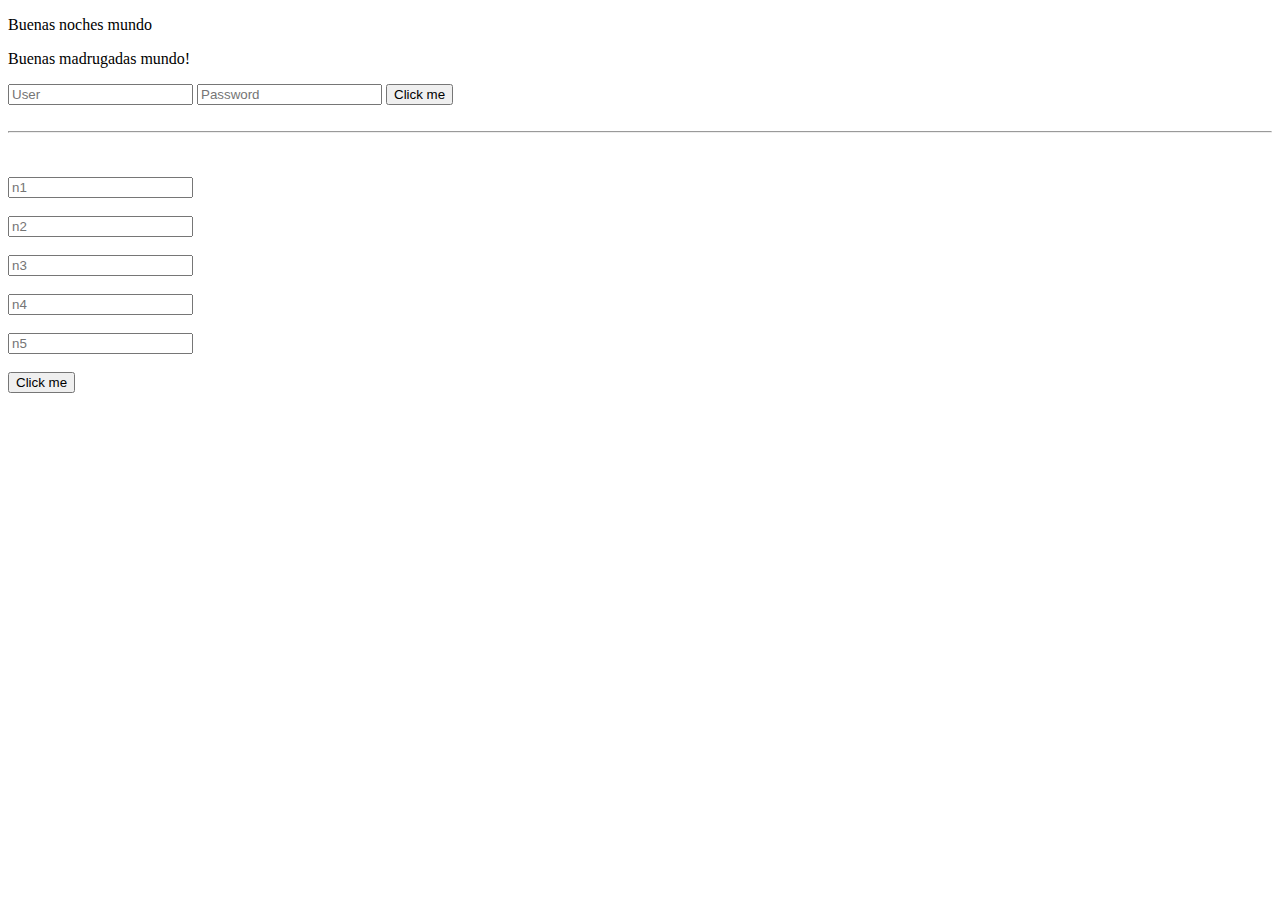
<file: index.html>
<!DOCTYPE html>
<html lang="en">
<head>
    <meta charset="UTF-8">
    <meta http-equiv="X-UA-Compatible" content="IE=edge">
    <meta name="viewport" content="width=device-width, initial-scale=1.0">
    <title>Document</title>
    <link rel="stylesheet" href="styles.css">
</head>
<body>
    <p>Buenas noches mundo</p>
    <p>Buenas madrugadas mundo!</p>
    <input type="text" class="user" placeholder="User">
    <input type="password" class="password" placeholder="Password">
    <button class="button">Click me</button>
    <br>
    <br>
    <span class="result"></span>
    <hr>
    <br>
    <br>
    <input type="number" class="n1" placeholder="n1">
    <br>
     <br>
    <input type="number" class="n2" placeholder="n2">
    <br>
     <br>
    <input type="number" class="n3" placeholder="n3">
    <br>
     <br>
    <input type="number" class="n4" placeholder="n4">
    <br>
     <br>
    <input type="number" class="n5" placeholder="n5">
    <br>
     <br>
    <button class="buttonTwo">Click me</button>
    <br>
    <br>
    <span class="resultTwo"></span>
    <script src="script.js"></script>
</body>
</html>
</file>
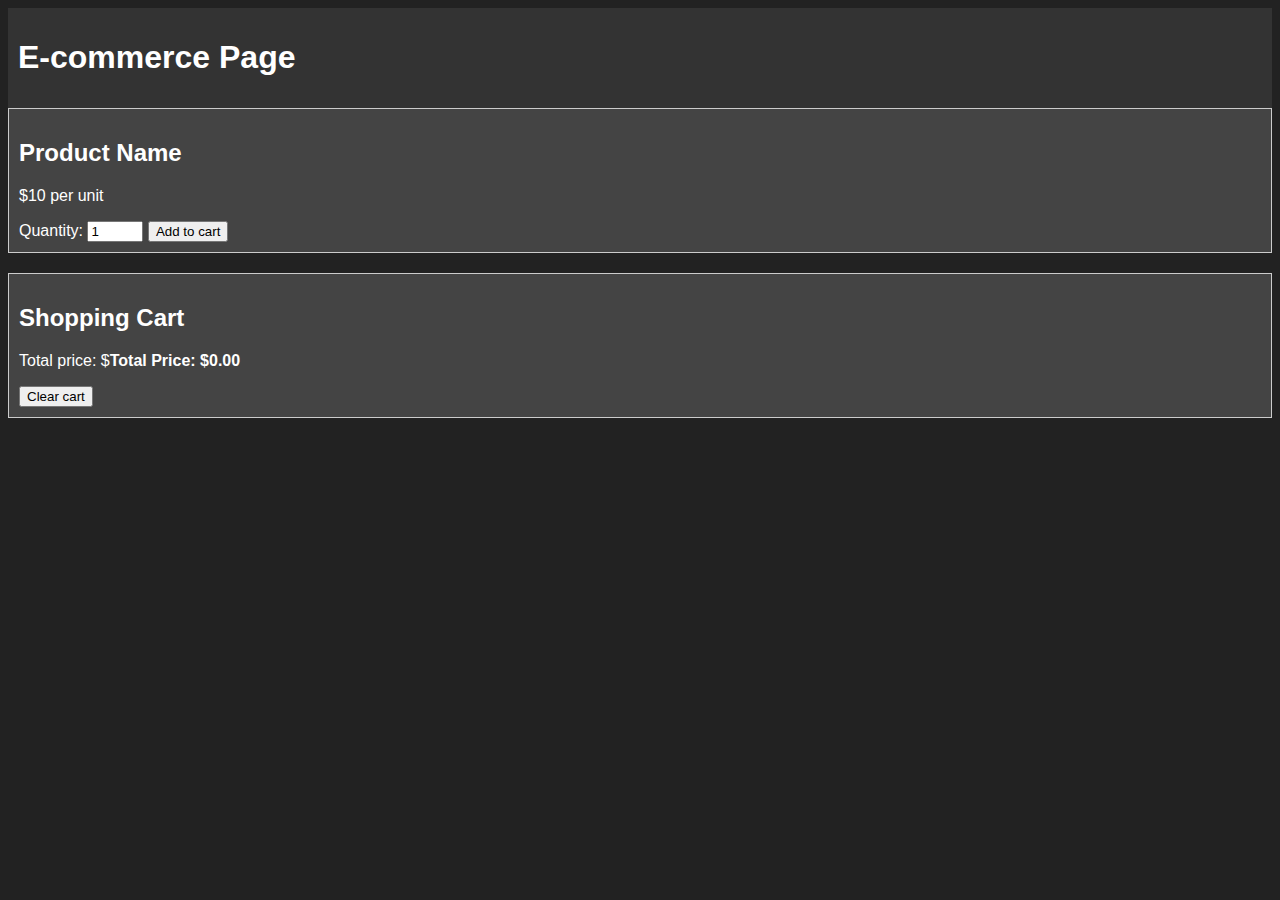
<file: Cart/index.html>
<!DOCTYPE html>
<html>
  <head>
    <meta charset="UTF-8">
    <title>E-commerce Page</title>
    <link rel="stylesheet" href="style.css">
  </head>
  <body>
    <header>
      <h1>E-commerce Page</h1>
    </header>
    <main>
      <div class="product">
        <h2>Product Name</h2>
        <p>$10 per unit</p>
        <label for="quantity">Quantity:</label>
        <input type="number" id="quantity" name="quantity" min="1" max="10" value="1">
        <button id="add-to-cart">Add to cart</button>
      </div>
      <div class="cart">
        <h2>Shopping Cart</h2>
        <ul id="cart-list"></ul>
        <p>Total price: $<span id="total-price">0</span></p>
        <button id="clear-cart">Clear cart</button>
      </div>
    </main>
    <script src="script.js"></script>
  </body>
</html>
</file>
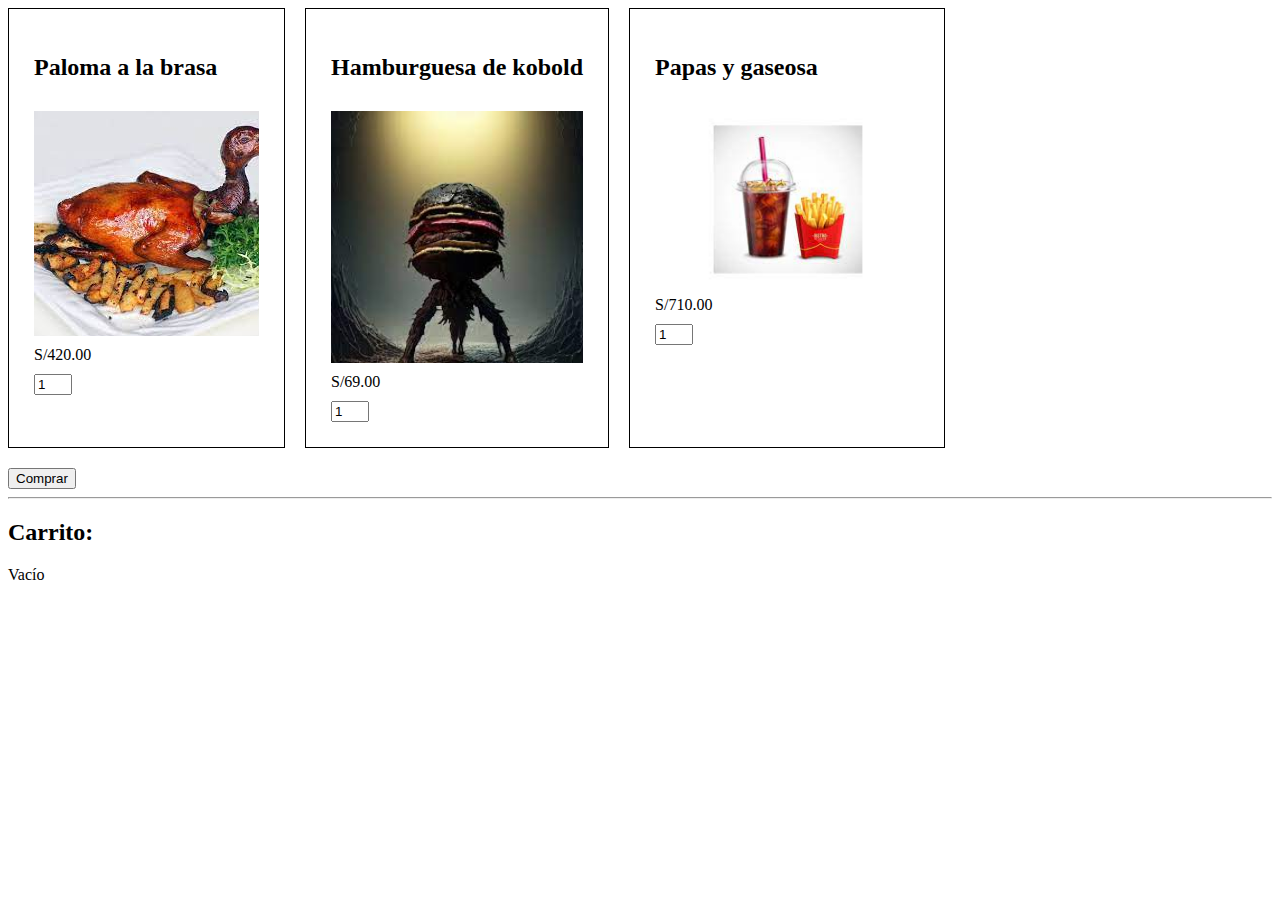
<file: shoppingcart.html>
<!DOCTYPE html>
<html lang="en">
<head>
    <meta charset="UTF-8">
    <meta http-equiv="X-UA-Compatible" content="IE=edge">
    <meta name="viewport" content="width=device-width, initial-scale=1.0">
    <title>Document</title>
    <link rel="stylesheet" href="styles.css">
</head>
<body>
    <div class="products">
        <div class="product">
            <h2 class="product__title">Paloma a la brasa</h2>
            <img class="product__image" src="[data-uri]" alt="">
            <span class="product__price">420.00</span>
            <input type="number" class="product__quantity" value="1">
        </div>
        <div class="product">
            <h2 class="product__title">Hamburguesa de kobold</h2>
            <img class="product__image" src="[data-uri]" alt="">
            <span class="product__price">69.00</span>
            <input type="number" class="product__quantity" value="1">
        </div>
        <div class="product">
            <h2 class="product__title">Papas y gaseosa</h2>
            <img class="product__image" src="[data-uri]" alt="">
            <span class="product__price">710.00</span>
            <input type="number" class="product__quantity" value="1">
        </div>
    </div>
    
    <button id="buy">Comprar</button>

    <hr>

    <div>
        <h2>Carrito:</h2>
        <div class="cart">Vacío</div>
        <div class="total"></div>
    </div>

    <script src="shopping.js"></script>
</body>
</html>
</file>
<file: styles.css>
.product {
  border: 1px black solid;
  padding: 25px;
  -webkit-box-sizing: border-box;
          box-sizing: border-box;
  display: -webkit-box;
  display: -ms-flexbox;
  display: flex;
  -webkit-box-orient: vertical;
  -webkit-box-direction: normal;
      -ms-flex-direction: column;
          flex-direction: column;
  max-width: 25%;
  gap: 10px;
  margin-bottom: 20px;
}
.product__price::before {
  content: "S/";
}
.product__quantity {
  max-width: 30px;
}

.products {
  display: -webkit-box;
  display: -ms-flexbox;
  display: flex;
  gap: 20px;
}
</file>
<file: Cart/style.css>
header {
  background-color: #333;
  color: white;
  padding: 10px;
}

body {
  background-color: #222;
  color: white;
  font-family: sans-serif;
}

.product {
  border: 1px solid #ccc;
  padding: 10px;
  margin-bottom: 20px;
  background-color: #444;
}

.product h2, .product p, .product label, .product input, .product button {
  color: dark grey;
}

.cart {
  border: 1px solid #ccc;
  padding: 10px;
  background-color: #444;
}

#cart-list li {
  margin-bottom: 10px;
}

#clear-cart {
  display: block;
  margin-top: 10px;
}

#total-price {
  font-weight: bold;
}
</file>
